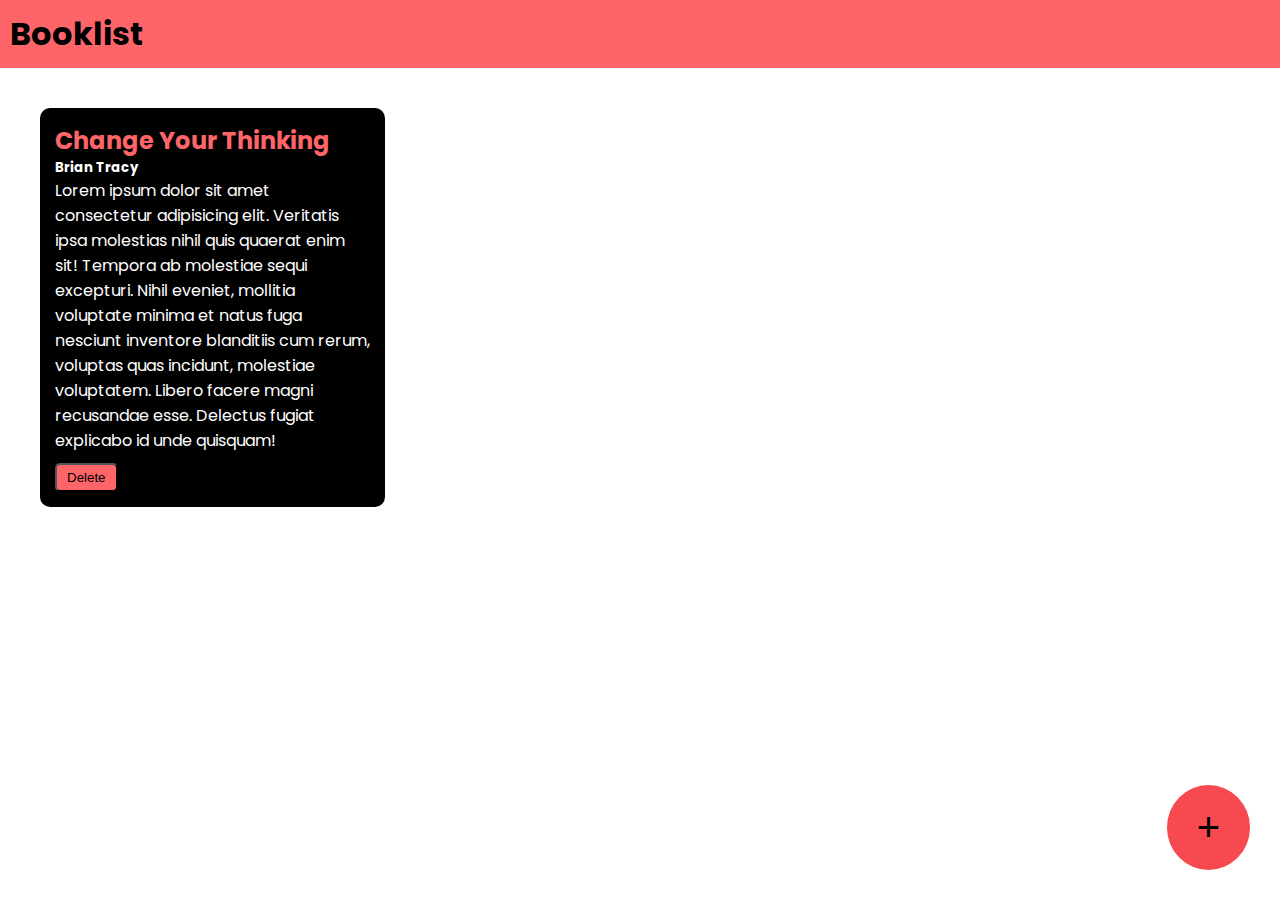
<file: index.html>
<!DOCTYPE html>
<html lang="en">
<head>
    <meta charset="UTF-8">
    <meta name="viewport" content="width=device-width, initial-scale=1.0">
    <title>Booklist</title>
    <link rel="stylesheet" href="style.css">
  
    <link rel="preconnect" href="https://fonts.googleapis.com">
    <link rel="preconnect" href="https://fonts.gstatic.com" crossorigin>
    <link href="https://fonts.googleapis.com/css2?family=Poppins&display=swap" rel="stylesheet">
</head>
<body>
    <div id="navbar">
        <h1>Booklist</h1>
    </div>
    <div class="container">
        <div class="book-container">
            <h2>Change Your Thinking</h2>
            <h5>Brian Tracy</h5>
            <p>Lorem ipsum dolor sit amet consectetur adipisicing elit. Veritatis ipsa molestias nihil quis quaerat enim sit! Tempora ab molestiae sequi excepturi. Nihil eveniet, mollitia voluptate minima et natus fuga nesciunt inventore blanditiis cum rerum, voluptas quas incidunt, molestiae voluptatem. Libero facere magni recusandae esse. Delectus fugiat explicabo id unde quisquam!</p>
            <button onclick="deletebook(event)">Delete</button>
        </div>
    </div>
    <div class="popup-overlay"></div>
    <div class="popup-box">
        <h2>Add Book</h2>
        <form>
            <input type="text" placeholder="Book Title" id="Book-title-input">
            <input type="text" placeholder="Book Author" id="Book-author-input">
            <textarea placeholder="Short Description" id="Book-description-input"></textarea>
            <button id="add-Book">Add</button>
            <button id="cancel-book">Cancel</button>
        </form>
    </div>
    <button class="add-button" id="popup-button">+</button>

    <script src="script.js"></script>
</body>
</html>
</file>
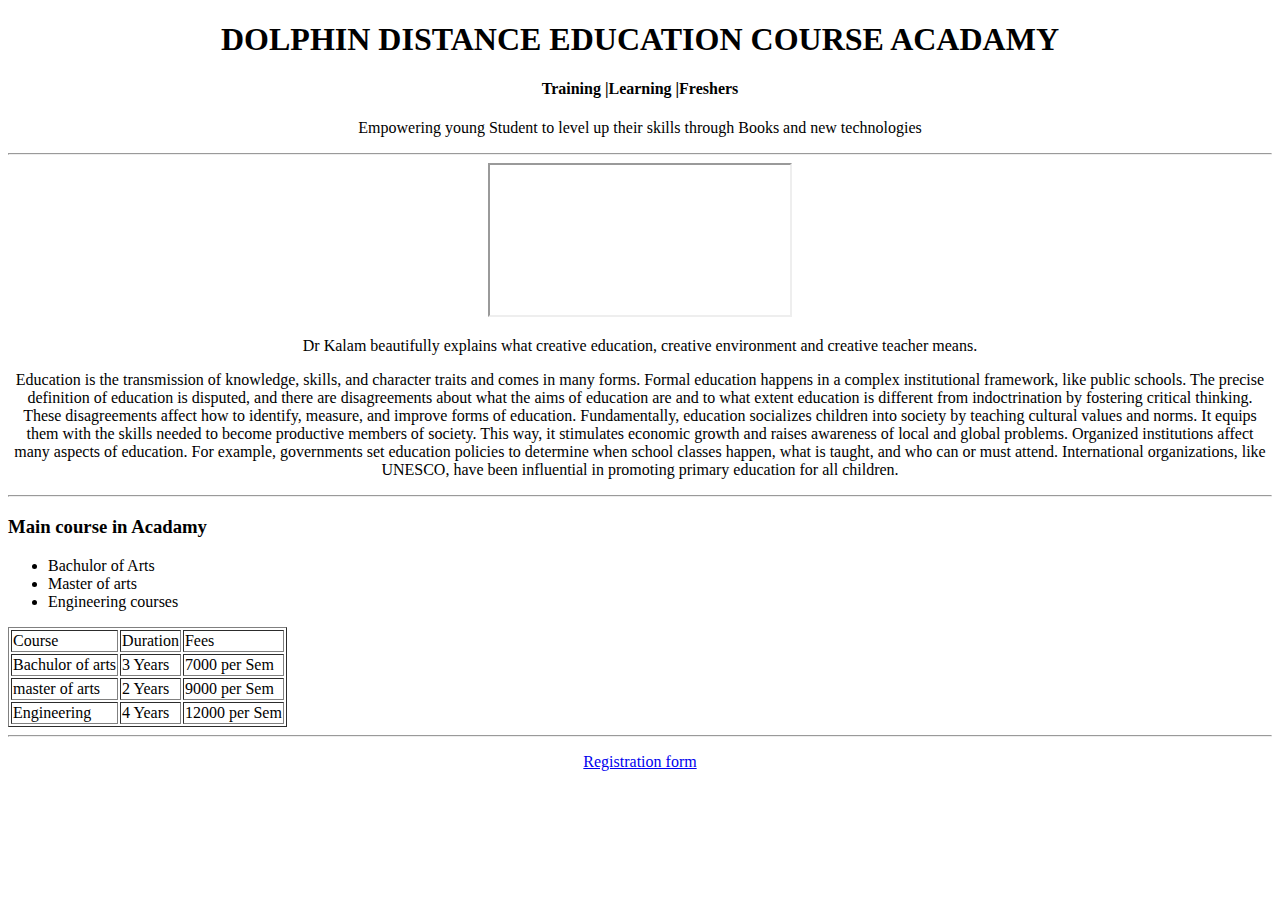
<file: DOLPHIN.htm>
<!DOCTYPE html>
<html lang="en"><head>
<meta http-equiv="content-type" content="text/html; charset=UTF-8">
    <meta charset="UTF-8">
    <meta name="viewport" content="width=0, initial-scale=1.0">
    <title>DOLPHIN</title>
</head>
<body>
    <center>
        <h1>DOLPHIN DISTANCE EDUCATION COURSE ACADAMY</h1>
        <h4>Training |Learning |Freshers</h4>
        <p>Empowering young Student to level up their skills through Books and new technologies</p>
   <hr>
   <iframe src="https://www.youtube.com/watch?v=7dSJubxFWv0&amp;t=3314s"></iframe>
<p>
    Dr Kalam beautifully explains what creative education, creative environment and creative teacher means.
</p> 
<p>
    
    Education is the transmission of knowledge, skills, and character 
traits and comes in many forms. Formal education happens in a complex 
institutional framework, like public schools.
    The precise definition of education is disputed, and there are 
disagreements about what the aims of education are and to what extent 
education is different from indoctrination by fostering critical 
thinking. These disagreements affect how to identify, measure, and 
improve forms of education. Fundamentally, education socializes children
 into society by teaching cultural values and norms. It equips them with
 the skills needed to become productive members of society. This way, it
 stimulates economic growth and raises awareness of local and global 
problems. Organized institutions affect many aspects of education. For 
example, governments set education policies to determine when school 
classes happen, what is taught, and who can or must attend. 
International organizations, like UNESCO, have been influential in 
promoting primary education for all children.
</p>
</center>
<hr>
<h3>
    Main course in Acadamy
</h3>
<ul>
    <li>
       Bachulor of Arts
    </li>
    <li>
        Master of arts
    </li>
    <li>
        Engineering courses
    </li>
</ul>
<table border="1">
    <tbody><tr>
       <td>Course</td><td>Duration</td><td>Fees</td>   
    </tr>
    <tr>
        <td>Bachulor of arts</td>
        <td>3 Years</td>
        <td>7000 per Sem</td>
    </tr>
    <tr>
        <td>master of arts</td>
        <td>2 Years</td>
        <td>9000 per Sem</td>
    </tr>
    <tr>
        <td>Engineering</td>
        <td>4 Years</td>
        <td>12000 per Sem</td>
    </tr>

</tbody></table>
<hr>
<center>
<p><a href="http://127.0.0.1:5500/Registration.html">Registration form</a></p>
</center>
<!-- Code injected by live-server -->
<script>
	// <![CDATA[  <-- For SVG support
	if ('WebSocket' in window) {
		(function () {
			function refreshCSS() {
				var sheets = [].slice.call(document.getElementsByTagName("link"));
				var head = document.getElementsByTagName("head")[0];
				for (var i = 0; i < sheets.length; ++i) {
					var elem = sheets[i];
					var parent = elem.parentElement || head;
					parent.removeChild(elem);
					var rel = elem.rel;
					if (elem.href && typeof rel != "string" || rel.length == 0 || rel.toLowerCase() == "stylesheet") {
						var url = elem.href.replace(/(&|\?)_cacheOverride=\d+/, '');
						elem.href = url + (url.indexOf('?') >= 0 ? '&' : '?') + '_cacheOverride=' + (new Date().valueOf());
					}
					parent.appendChild(elem);
				}
			}
			var protocol = window.location.protocol === 'http:' ? 'ws://' : 'wss://';
			var address = protocol + window.location.host + window.location.pathname + '/ws';
			var socket = new WebSocket(address);
			socket.onmessage = function (msg) {
				if (msg.data == 'reload') window.location.reload();
				else if (msg.data == 'refreshcss') refreshCSS();
			};
			if (sessionStorage && !sessionStorage.getItem('IsThisFirstTime_Log_From_LiveServer')) {
				console.log('Live reload enabled.');
				sessionStorage.setItem('IsThisFirstTime_Log_From_LiveServer', true);
			}
		})();
	}
	else {
		console.error('Upgrade your browser. This Browser is NOT supported WebSocket for Live-Reloading.');
	}
	// ]]>
</script>

</body></html>
</file>
<file: style.css>
*{
    margin:0;
    padding:0;
}
body {
    font-family: "Poppins", sans-serif;
    
  }
  #navbar{
    background-color:#fd6569;
    padding:10px;
  }
  .container{
    padding:10px;

  }
  .book-container{
    padding:15px;
    width:25%;
    background-color:black;
    color:white;
    border-radius:10px;
    margin:30px;
    display: inline-block;
    vertical-align: top;
  }
  .book-container h2{
    color:#fd6569;
  }
  .book-container button{
    background-color:#fd6569;
    color:black;
    border-radius:5px;
    padding-top:5px;
    padding-bottom:5px;
    padding-left:10px;
    padding-right:10px;
    margin-top:10px;

  }

  .add-button{
    background-color:#f74a50;
    color:black;
    border-radius:100%;
    padding-top:20px;
    padding-bottom:20px;
    padding-left: 30px;
    padding-right:30px;
    font-size:40px;
    border:none;
    position: fixed;
    bottom: 30px;
    right: 30px;
  }
  .popup-overlay{
    background-color:black;
    opacity:0.8;
    position:absolute;
    width:100%;
    height:100%;
    top:0;
    left: 0;
    z-index: 2;
    display:none; 
  }
  .popup-box{
    background-color:#f74a50;
    width:40%;
    padding: 40px;
    border-radius: 10px;
    position: absolute;
    top: 20%;
    left: 30%;
    z-index:2;
    display:none;
  }
  .popup-box input{
    background-color:transparent;
    border:none;
    width:100%;
    margin:5px;
    padding:5px;
    font-size:20px;
    border-bottom:solid black 2px;
  }
  .popup-box textarea{
    background-color:transparent;
    width:100%;
    margin:5px;
    padding:5px;
    font-size:20px;
    border:solid black 2px;
  }
  .popup-box input::placeholder{
    color:black;
  }
  .popup-box textarea::placeholder{
    color:black;
  }
.popup-box button{
    background-color:black;
    padding-left:20px;
    padding-right:20px;
    border:none;
    padding-top:10px;
    padding-bottom: 10px;
    color: white;
    margin: 5px;

}
.popup-box input:focus{
    outline:none;
}
.popup-box textarea:focus{
    outline:none;
}
</file>
